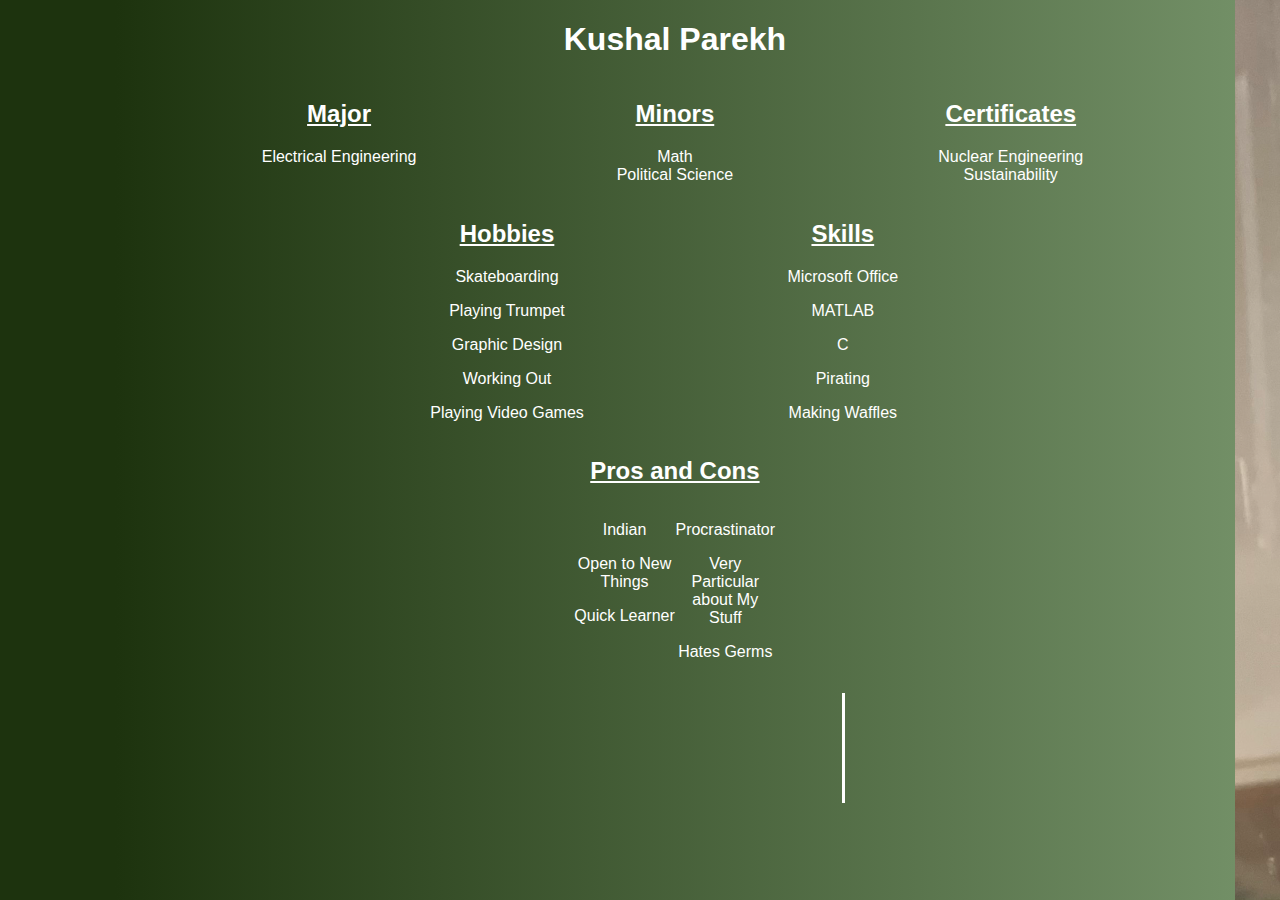
<file: index.html>
<!DOCTYPE html>
<html>
<head>
  <meta charset="utf-8" />
  <meta name="viewport" content="width=device-width, initial-scale=1">
  <link rel="stylesheet" type="text/css" href="style.css">

  <title>Kushal Parekh</title>
</head>
<body>
  <!--<div class="OutWrap">-->

  <div class="Wrapper">
    <div class="Hero Kush1">
    <div class="Slide Spacer"></div>
    </div>

  <div class="Slide Name">
<h1>Kushal Parekh</h1>
<div class="row">
  <div class="column">
    <h2><u>Major</u></h2>
    <p>Electrical Engineering</p>
  </div>
  <div class="column">
    <h2><u>Minors</u></h2>
    <p>Math<br>Political Science<p>
  </div>
  <div class="column">
    <h2><u>Certificates</u></h2>
    <p>Nuclear Engineering<br>Sustainability</p>
  </div>
</div>
<div class="row">
  <div class="column">
    <h2><u>Hobbies</u></h2>
    <p>Skateboarding</p>
    <p>Playing Trumpet</p>
    <p>Graphic Design</p>
    <p>Working Out</p>
    <p>Playing Video Games</p>
  </div>
  <div class="column">
    <h2><u>Skills</u></h2>
    <p>Microsoft Office</p>
    <p>MATLAB</p>
    <p>C</p>
    <p>Pirating</p>
    <p>Making Waffles</p>
  </div>
</div>
<div class="row">
  <div class="column">
    <h2><u>Pros and Cons</u></h2>
    <div class="row">
      <div class="column">
        <p>Indian</p>
        <p>Open to New Things</p>
        <p>Quick Learner</p>
      </div>
      <div class="vl"></div>
    <div class="column">
        <p>Procrastinator</p>
        <p>Very Particular about My Stuff</p>
        <p>Hates Germs</p>
    </div>
    </div>
  </div>
</div>
  </div>

  <div class="Hero baby">
<div class="Slide Spacer"></div>
</div>

  <div class="Slide Self">
<h2>Designs</h2>
<p>More to Come...</p>
<div class="rows">
  <div class="columns">
    <img src="slaiko.jpg">
    <img src="blank.png">
    <img src="blank.png">
  </div>
  <div class="columns">
    <img src="blank.png">
    <img src="blank.png">
    <img src="blank.png">
  </div>
  <div class="columns">
    <img src="blank.png">
    <img src="blank.png">
    <img src="blank.png">
  </div>
</div>
  </div>


  <div class="Hero family">
<div class="Slide Spacer"></div>
</div>

  <div class="Slide Values">
<h2>Resume</h2>
<p>Work in Progress...</p>
<div class="resume">
<img src="blank.png">
</div>
  </div>

  <div class="Hero ice">
<div class="Slide Spacer"></div>
</div>

  <div class="Slide TwineGame">
<a href="ClimateCrisis.html"><h2>Climate Crisis: A Twine Game</h2></a>
<p>A polluting corporation has run rampant and now the humanrace has five weeks to prevent their ecological demise!<br>Will you be able to prevent your doom?</p>
<div class="resume">
  <a href="ClimateCrisis.html">
<img src="twineproj.png">
</a>
</div>
  </div>

  <div class="Hero mattress">
<div class="Slide Spacer"></div>
</div>

  <div class="Slide ImaginaryApp">
<h2>Imaginary App: One Way</h2>
<p>Navigation with a Twist!</p>
<div class="apppic">
  <a href="One Way App.pdf">
<img src="one way logo.png" height="500" width="356">
</a>
</div>
  </div>

  <div class="Hero grad">
<div class="Slide Spacer"></div>
</div>

  <div class="Slide Video">
<h2>You, Me, and the World</h2>
<p>Exploring The Journey of Opening One's Heart</p>
<div class="resume">
  <a href="https://www.youtube.com/watch?v=XWGaMaAxpJA">
<img src="thumbnailymw.png">
</a>
</div>
  </div>

  <div class="Hero Kush2">
<div class="Slide Spacer2"></div>
</div>

</div>

<!--/div>-->
</body>
</html>
</file>
<file: style.css>
body,html{
margin: 0;
padding: 0;
height: 75vh;
font-family: Verdana, Helvetica, Arial, sans-serif;
color: white;

}
.Hero{
  background-image: url("");
  background-attachment: fixed;
  background-position: center;
  background-repeat: no-repeat;
  background-size: cover;
  position: relative;
  width: 1200px;
  height: 90vh;
  padding-top: 5vh;
  padding-bottom: 5vh;
}
.Wrapper{
  display: flex;
  flex-direction: row;
  width:780vw;
  opacity: 1;
}

.Slide{
  width: 175vw;
  height: 100vh;
}

.Spacer{
  height:75vh;
  width:19vw;
}

.Name{
  /*background-color: #be97cf;*/
  text-align: center;
  background-image: linear-gradient(to right, #1D330E, #728F66);
}
.Self{
  /*background-color: #9e97cf;*/
  text-align: center;
  background-image: linear-gradient(to right, #728F66, #C6EBBE);
}
.Values{
  /*background-color: #97b3cf;*/
  text-align: center;
  background-image: linear-gradient(to right, #C6EBBE, #A790A5);
}
.TwineGame{
/*  background-color: #97cfbe;*/
  text-align: center;
  background-image: linear-gradient(to right, #A790A5, #61304B);
}
.ImaginaryApp{
/*  background-color: #a19768;*/
  text-align: center;
  background-image: linear-gradient(to right, #61304B, #5C0029);
}
.Video{
  /*background-color: #a17668;*/
  text-align: center;
  background-image: linear-gradient(to right, #5C0029, #4C3B4D);
}
.baby{
  background-image: url("babykush.jpg");
}
.family{
  background-image: url("familykush.jpg");
}
.ice{
  background-image: url("icekush.jpg");
}
.mattress{
  background-image: url("mattresskush.jpg");
}
.grad{
  background-image: url("gradkush.jpg");
}
.Kush1{
  background-position: center;
  background-image: url("Kushman.png");
  width: 9vw;
}
.Kush2{
  background-position: 75% 50%;
  background-image: url("Kushman.png");
  width: 13.7vw;
}
.Spacer2{
  width: 12vw;
  height: 75vh;
}
.row{
  display:flex;
  flex-wrap: wrap;
  justify-content: center;
}
.column{
  flex:25%;
  max-width:30%;
}
.rows{
  display:flex;
  flex-wrap: wrap;
  justify-content: center;
  padding: 0 4px;
}
.columns{
  flex:50%;
  max-width:30%;
  padding: 0 4px;
}
.columns img {
  vertical-align: middle;
  width: 55%;
  margin-top: 8px;
}
.vl{
  border-left: 3px solid white;
  height: 110px;
  position: absolute;
  left: 842px;
  down: 50%;
  margin-left: 0px;
  top: 77%;
}
.resume img{
  width: 50%;
  margin-top: 30px;
}
.apppic img{
  margin-top: 30px;
}
</file>
